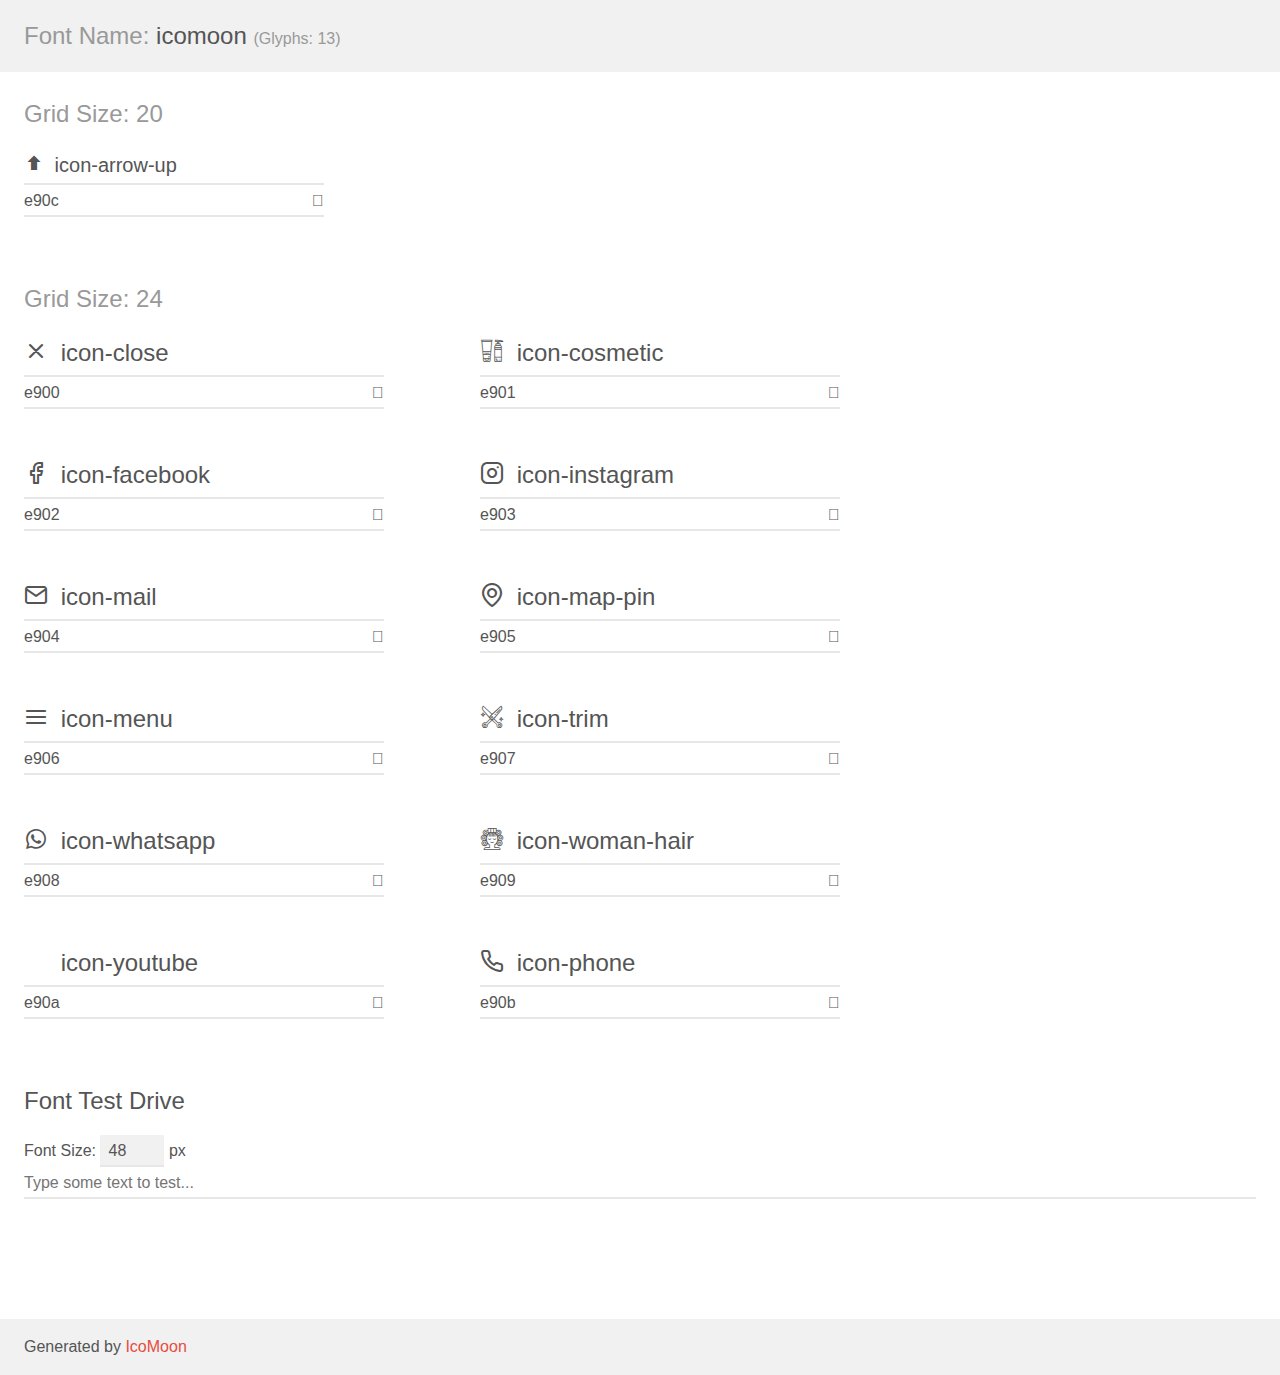
<file: assets/fontes/demo.html>
<!doctype html>
<html>
<head>
    <meta charset="utf-8">
    <title>IcoMoon Demo</title>
    <meta name="description" content="An Icon Font Generated By IcoMoon.io">
    <meta name="viewport" content="width=device-width, initial-scale=1">
    <link rel="stylesheet" href="demo-files/demo.css">
    <link rel="stylesheet" href="style.css"></head>
<body>
    <div class="bgc1 clearfix">
        <h1 class="mhmm mvm"><span class="fgc1">Font Name:</span> icomoon <small class="fgc1">(Glyphs:&nbsp;13)</small></h1>
    </div>
    <div class="clearfix mhl ptl">
        <h1 class="mvm mtn fgc1">Grid Size: 20</h1>
        <div class="glyph fs1">
            <div class="clearfix bshadow0 pbs">
                <span class="icon-arrow-up"></span>
                <span class="mls"> icon-arrow-up</span>
            </div>
            <fieldset class="fs0 size1of1 clearfix hidden-false">
                <input type="text" readonly value="e90c" class="unit size1of2" />
                <input type="text" maxlength="1" readonly value="&#xe90c;" class="unitRight size1of2 talign-right" />
            </fieldset>
            <div class="fs0 bshadow0 clearfix hidden-true">
                <span class="unit pvs fgc1">liga: </span>
                <input type="text" readonly value="" class="liga unitRight" />
            </div>
        </div>
    </div>
    <div class="clearfix mhl ptl">
        <h1 class="mvm mtn fgc1">Grid Size: 24</h1>
        <div class="glyph fs2">
            <div class="clearfix bshadow0 pbs">
                <span class="icon-close"></span>
                <span class="mls"> icon-close</span>
            </div>
            <fieldset class="fs0 size1of1 clearfix hidden-false">
                <input type="text" readonly value="e900" class="unit size1of2" />
                <input type="text" maxlength="1" readonly value="&#xe900;" class="unitRight size1of2 talign-right" />
            </fieldset>
            <div class="fs0 bshadow0 clearfix hidden-true">
                <span class="unit pvs fgc1">liga: </span>
                <input type="text" readonly value="" class="liga unitRight" />
            </div>
        </div>
        <div class="glyph fs2">
            <div class="clearfix bshadow0 pbs">
                <span class="icon-cosmetic"></span>
                <span class="mls"> icon-cosmetic</span>
            </div>
            <fieldset class="fs0 size1of1 clearfix hidden-false">
                <input type="text" readonly value="e901" class="unit size1of2" />
                <input type="text" maxlength="1" readonly value="&#xe901;" class="unitRight size1of2 talign-right" />
            </fieldset>
            <div class="fs0 bshadow0 clearfix hidden-true">
                <span class="unit pvs fgc1">liga: </span>
                <input type="text" readonly value="" class="liga unitRight" />
            </div>
        </div>
        <div class="glyph fs2">
            <div class="clearfix bshadow0 pbs">
                <span class="icon-facebook"></span>
                <span class="mls"> icon-facebook</span>
            </div>
            <fieldset class="fs0 size1of1 clearfix hidden-false">
                <input type="text" readonly value="e902" class="unit size1of2" />
                <input type="text" maxlength="1" readonly value="&#xe902;" class="unitRight size1of2 talign-right" />
            </fieldset>
            <div class="fs0 bshadow0 clearfix hidden-true">
                <span class="unit pvs fgc1">liga: </span>
                <input type="text" readonly value="" class="liga unitRight" />
            </div>
        </div>
        <div class="glyph fs2">
            <div class="clearfix bshadow0 pbs">
                <span class="icon-instagram"></span>
                <span class="mls"> icon-instagram</span>
            </div>
            <fieldset class="fs0 size1of1 clearfix hidden-false">
                <input type="text" readonly value="e903" class="unit size1of2" />
                <input type="text" maxlength="1" readonly value="&#xe903;" class="unitRight size1of2 talign-right" />
            </fieldset>
            <div class="fs0 bshadow0 clearfix hidden-true">
                <span class="unit pvs fgc1">liga: </span>
                <input type="text" readonly value="" class="liga unitRight" />
            </div>
        </div>
        <div class="glyph fs2">
            <div class="clearfix bshadow0 pbs">
                <span class="icon-mail"></span>
                <span class="mls"> icon-mail</span>
            </div>
            <fieldset class="fs0 size1of1 clearfix hidden-false">
                <input type="text" readonly value="e904" class="unit size1of2" />
                <input type="text" maxlength="1" readonly value="&#xe904;" class="unitRight size1of2 talign-right" />
            </fieldset>
            <div class="fs0 bshadow0 clearfix hidden-true">
                <span class="unit pvs fgc1">liga: </span>
                <input type="text" readonly value="" class="liga unitRight" />
            </div>
        </div>
        <div class="glyph fs2">
            <div class="clearfix bshadow0 pbs">
                <span class="icon-map-pin"></span>
                <span class="mls"> icon-map-pin</span>
            </div>
            <fieldset class="fs0 size1of1 clearfix hidden-false">
                <input type="text" readonly value="e905" class="unit size1of2" />
                <input type="text" maxlength="1" readonly value="&#xe905;" class="unitRight size1of2 talign-right" />
            </fieldset>
            <div class="fs0 bshadow0 clearfix hidden-true">
                <span class="unit pvs fgc1">liga: </span>
                <input type="text" readonly value="" class="liga unitRight" />
            </div>
        </div>
        <div class="glyph fs2">
            <div class="clearfix bshadow0 pbs">
                <span class="icon-menu"></span>
                <span class="mls"> icon-menu</span>
            </div>
            <fieldset class="fs0 size1of1 clearfix hidden-false">
                <input type="text" readonly value="e906" class="unit size1of2" />
                <input type="text" maxlength="1" readonly value="&#xe906;" class="unitRight size1of2 talign-right" />
            </fieldset>
            <div class="fs0 bshadow0 clearfix hidden-true">
                <span class="unit pvs fgc1">liga: </span>
                <input type="text" readonly value="" class="liga unitRight" />
            </div>
        </div>
        <div class="glyph fs2">
            <div class="clearfix bshadow0 pbs">
                <span class="icon-trim"></span>
                <span class="mls"> icon-trim</span>
            </div>
            <fieldset class="fs0 size1of1 clearfix hidden-false">
                <input type="text" readonly value="e907" class="unit size1of2" />
                <input type="text" maxlength="1" readonly value="&#xe907;" class="unitRight size1of2 talign-right" />
            </fieldset>
            <div class="fs0 bshadow0 clearfix hidden-true">
                <span class="unit pvs fgc1">liga: </span>
                <input type="text" readonly value="" class="liga unitRight" />
            </div>
        </div>
        <div class="glyph fs2">
            <div class="clearfix bshadow0 pbs">
                <span class="icon-whatsapp"></span>
                <span class="mls"> icon-whatsapp</span>
            </div>
            <fieldset class="fs0 size1of1 clearfix hidden-false">
                <input type="text" readonly value="e908" class="unit size1of2" />
                <input type="text" maxlength="1" readonly value="&#xe908;" class="unitRight size1of2 talign-right" />
            </fieldset>
            <div class="fs0 bshadow0 clearfix hidden-true">
                <span class="unit pvs fgc1">liga: </span>
                <input type="text" readonly value="" class="liga unitRight" />
            </div>
        </div>
        <div class="glyph fs2">
            <div class="clearfix bshadow0 pbs">
                <span class="icon-woman-hair"></span>
                <span class="mls"> icon-woman-hair</span>
            </div>
            <fieldset class="fs0 size1of1 clearfix hidden-false">
                <input type="text" readonly value="e909" class="unit size1of2" />
                <input type="text" maxlength="1" readonly value="&#xe909;" class="unitRight size1of2 talign-right" />
            </fieldset>
            <div class="fs0 bshadow0 clearfix hidden-true">
                <span class="unit pvs fgc1">liga: </span>
                <input type="text" readonly value="" class="liga unitRight" />
            </div>
        </div>
        <div class="glyph fs2">
            <div class="clearfix bshadow0 pbs">
                <span class="icon-youtube"></span>
                <span class="mls"> icon-youtube</span>
            </div>
            <fieldset class="fs0 size1of1 clearfix hidden-false">
                <input type="text" readonly value="e90a" class="unit size1of2" />
                <input type="text" maxlength="1" readonly value="&#xe90a;" class="unitRight size1of2 talign-right" />
            </fieldset>
            <div class="fs0 bshadow0 clearfix hidden-true">
                <span class="unit pvs fgc1">liga: </span>
                <input type="text" readonly value="" class="liga unitRight" />
            </div>
        </div>
        <div class="glyph fs2">
            <div class="clearfix bshadow0 pbs">
                <span class="icon-phone"></span>
                <span class="mls"> icon-phone</span>
            </div>
            <fieldset class="fs0 size1of1 clearfix hidden-false">
                <input type="text" readonly value="e90b" class="unit size1of2" />
                <input type="text" maxlength="1" readonly value="&#xe90b;" class="unitRight size1of2 talign-right" />
            </fieldset>
            <div class="fs0 bshadow0 clearfix hidden-true">
                <span class="unit pvs fgc1">liga: </span>
                <input type="text" readonly value="" class="liga unitRight" />
            </div>
        </div>
    </div>

    <!--[if gt IE 8]><!-->
    <div class="mhl clearfix mbl">
        <h1>Font Test Drive</h1>
        <label>
            Font Size: <input id="fontSize" type="number" class="textbox0 mbm"
            min="8" value="48" />
            px
        </label>
        <input id="testText" type="text" class="phl size1of1 mvl"
        placeholder="Type some text to test..." value=""/>
        <div id="testDrive" class="icon-" style="font-family: icomoon">&nbsp;
        </div>
    </div>
    <!--<![endif]-->
    <div class="bgc1 clearfix">
        <p class="mhl">Generated by <a href="https://icomoon.io/app">IcoMoon</a></p>
    </div>

    <script src="demo-files/demo.js"></script>
</body>
</html>
</file>
<file: assets/fontes/demo-files/demo.css>
body {
  padding: 0;
  margin: 0;
  font-family: sans-serif;
  font-size: 1em;
  line-height: 1.5;
  color: #555;
  background: #fff;
}
h1 {
  font-size: 1.5em;
  font-weight: normal;
}
small {
  font-size: .66666667em;
}
a {
  color: #e74c3c;
  text-decoration: none;
}
a:hover, a:focus {
  box-shadow: 0 1px #e74c3c;
}
.bshadow0, input {
  box-shadow: inset 0 -2px #e7e7e7;
}
input:hover {
  box-shadow: inset 0 -2px #ccc;
}
input, fieldset {
  font-family: sans-serif;
  font-size: 1em;
  margin: 0;
  padding: 0;
  border: 0;
}
input {
  color: inherit;
  line-height: 1.5;
  height: 1.5em;
  padding: .25em 0;
}
input:focus {
  outline: none;
  box-shadow: inset 0 -2px #449fdb;
}
.glyph {
  font-size: 16px;
  width: 15em;
  padding-bottom: 1em;
  margin-right: 4em;
  margin-bottom: 1em;
  float: left;
  overflow: hidden;
}
.liga {
  width: 80%;
  width: calc(100% - 2.5em);
}
.talign-right {
  text-align: right;
}
.talign-center {
  text-align: center;
}
.bgc1 {
  background: #f1f1f1;
}
.fgc1 {
  color: #999;
}
.fgc0 {
  color: #000;
}
p {
  margin-top: 1em;
  margin-bottom: 1em;
}
.mvm {
  margin-top: .75em;
  margin-bottom: .75em;
}
.mtn {
  margin-top: 0;
}
.mtl, .mal {
  margin-top: 1.5em;
}
.mbl, .mal {
  margin-bottom: 1.5em;
}
.mal, .mhl {
  margin-left: 1.5em;
  margin-right: 1.5em;
}
.mhmm {
  margin-left: 1em;
  margin-right: 1em;
}
.mls {
  margin-left: .25em;
}
.ptl {
  padding-top: 1.5em;
}
.pbs, .pvs {
  padding-bottom: .25em;
}
.pvs, .pts {
  padding-top: .25em;
}
.unit {
  float: left;
}
.unitRight {
  float: right;
}
.size1of2 {
  width: 50%;
}
.size1of1 {
  width: 100%;
}
.clearfix:before, .clearfix:after {
  content: " ";
  display: table;
}
.clearfix:after {
  clear: both;
}
.hidden-true {
  display: none;
}
.textbox0 {
  width: 3em;
  background: #f1f1f1;
  padding: .25em .5em;
  line-height: 1.5;
  height: 1.5em;
}
#testDrive {
  display: block;
  padding-top: 24px;
  line-height: 1.5;
}
.fs0 {
  font-size: 16px;
}
.fs1 {
  font-size: 20px;
}
.fs2 {
  font-size: 24px;
}
</file>
<file: assets/fontes/style.css>
@font-face {
  font-family: 'icomoon';
  src: url('fonts/icomoon.eot?vdg0ft');
  src: url('fonts/icomoon.eot?vdg0ft#iefix') format('embedded-opentype'),
    url('fonts/icomoon.ttf?vdg0ft') format('truetype'),
    url('fonts/icomoon.woff?vdg0ft') format('woff'),
    url('fonts/icomoon.svg?vdg0ft#icomoon') format('svg');
  font-weight: normal;
  font-style: normal;
  font-display: block;
}

[class^='icon-'],
[class*=' icon-'] {
  /* use !important to prevent issues with browser extensions that change fonts */
  font-family: 'icomoon' !important;
  speak: never;
  font-style: normal;
  font-weight: normal;
  font-variant: normal;
  text-transform: none;
  line-height: 1;

  /* Better Font Rendering =========== */
  -webkit-font-smoothing: antialiased;
  -moz-osx-font-smoothing: grayscale;
}

.icon-arrow-up:before {
  content: '\e90c';
}
.icon-close:before {
  content: '\e900';
}
.icon-cosmetic:before {
  content: '\e901';
}
.icon-facebook:before {
  content: '\e902';
}
.icon-instagram:before {
  content: '\e903';
}
.icon-mail:before {
  content: '\e904';
}
.icon-map-pin:before {
  content: '\e905';
}
.icon-menu:before {
  content: '\e906';
}
.icon-trim:before {
  content: '\e907';
}
.icon-whatsapp:before {
  content: '\e908';
}
.icon-woman-hair:before {
  content: '\e909';
}
.icon-youtube:before {
  content: '\e90a';
  color: white;
}
.icon-phone:before {
  content: '\e90b';
}
</file>
